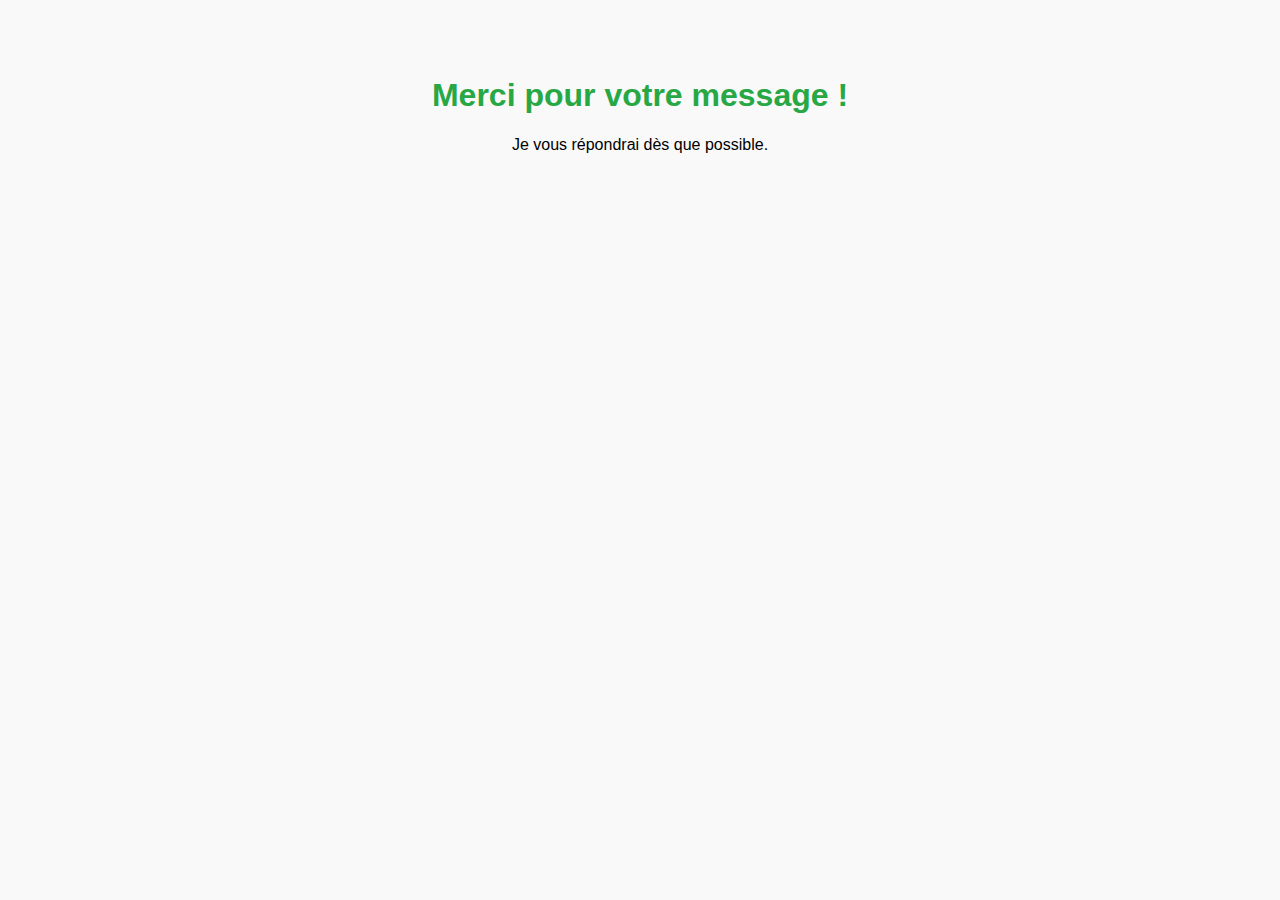
<file: merci.html>
<!DOCTYPE html>
<html lang="fr">
<head>
  <meta charset="UTF-8">
  <title>Merci</title>
  <style>
    body {
      font-family: Arial, sans-serif;
      text-align: center;
      padding: 3em;
      background-color: #f9f9f9;
    }
    h1 {
      color: #28a745;
    }
  </style>
</head>
<body>

  <h1>Merci pour votre message !</h1>
  <p>Je vous répondrai dès que possible.</p>

</body>
</html>
</file>
